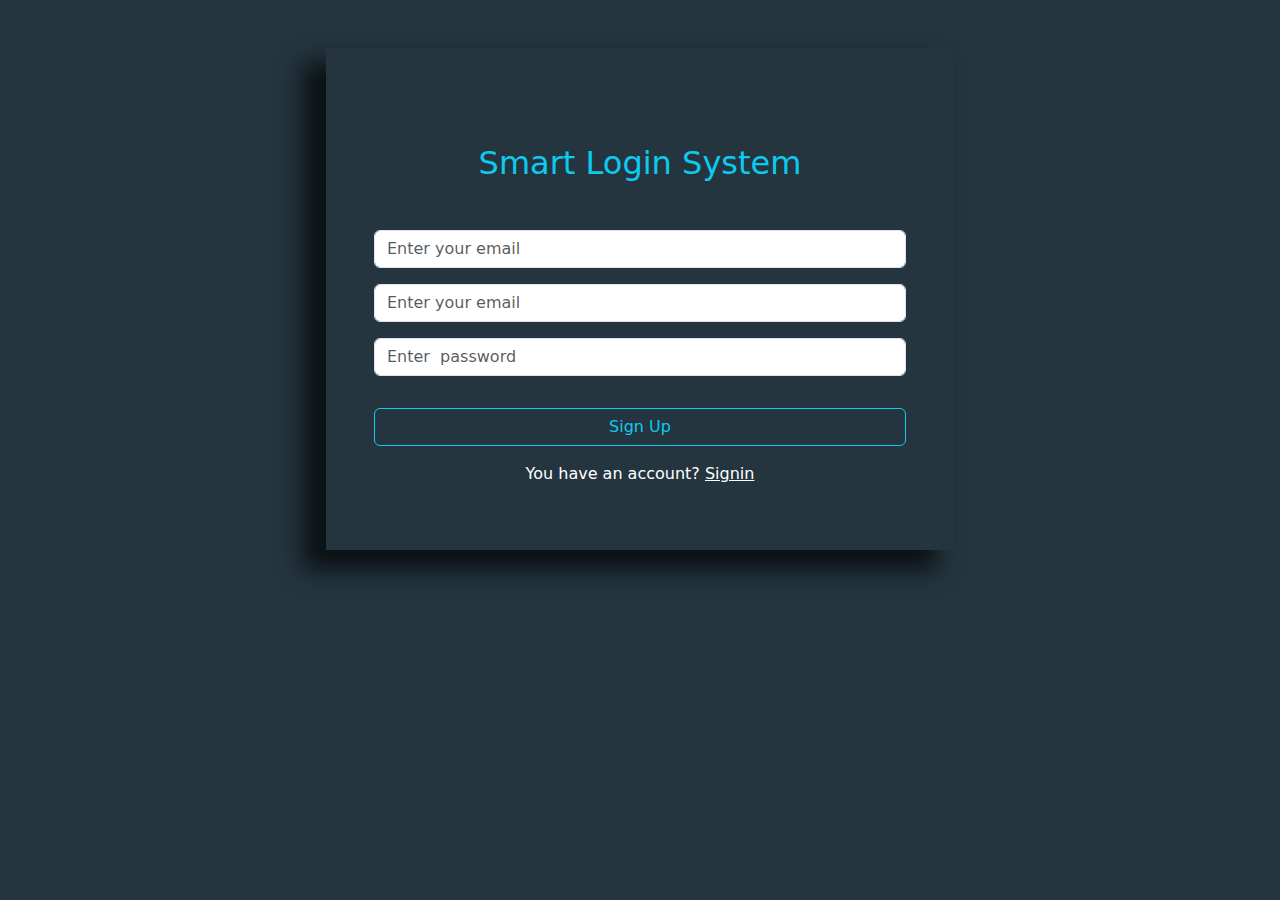
<file: index.html>
<!DOCTYPE html>
<html lang="en">
  <head>
    <meta charset="UTF-8" />
    <meta name="viewport" content="width=device-width, initial-scale=1.0" />
    <title>Document</title>
    <link rel="stylesheet" href="css/main.css" />
    <link rel="stylesheet" href="css/bootstrap.min.css" />
  </head>
  <body>
    <div class="container-fluid d-flex d-flex align-items-start justify-content-center justify-content-center text-center">
      <div class="signin w-50 m-5 p-5">

        <h2 class="text-center m-5 text-info">Smart Login System</h2>

        <input id="signupName" class="form-control my-3" placeholder="Enter your email" type="text">
        <p id="msgsignupName"class="alert alert-danger p-1 small w-100 mt-2 d-none">Invalid Name</p>

        <input id="signupEmail" class="form-control my-3" placeholder="Enter your email" type="email">
        <p id="msgsignupEmail"class="alert alert-danger p-1 small w-100 mt-2 d-none">Invalid Email</p>

        <input id="signupPassword" class="form-control my-3" placeholder="Enter  password" type="password">
        <p id="msgsignupPassword"class="alert alert-danger p-1 small w-100 mt-2 d-none">Invalid password</p>

        <button id="signUp" class="btn btn-outline-info w-100 my-3">Sign Up</button>


        <p class="text-white ">You have an account? <a class="text-white" href="login.html">Signin</a></p>
      </div>

</div>
    <!-- Link to external JavaScript file for functionality -->
    <script src="js/index.js"></script>
  </body>
</html>
</file>
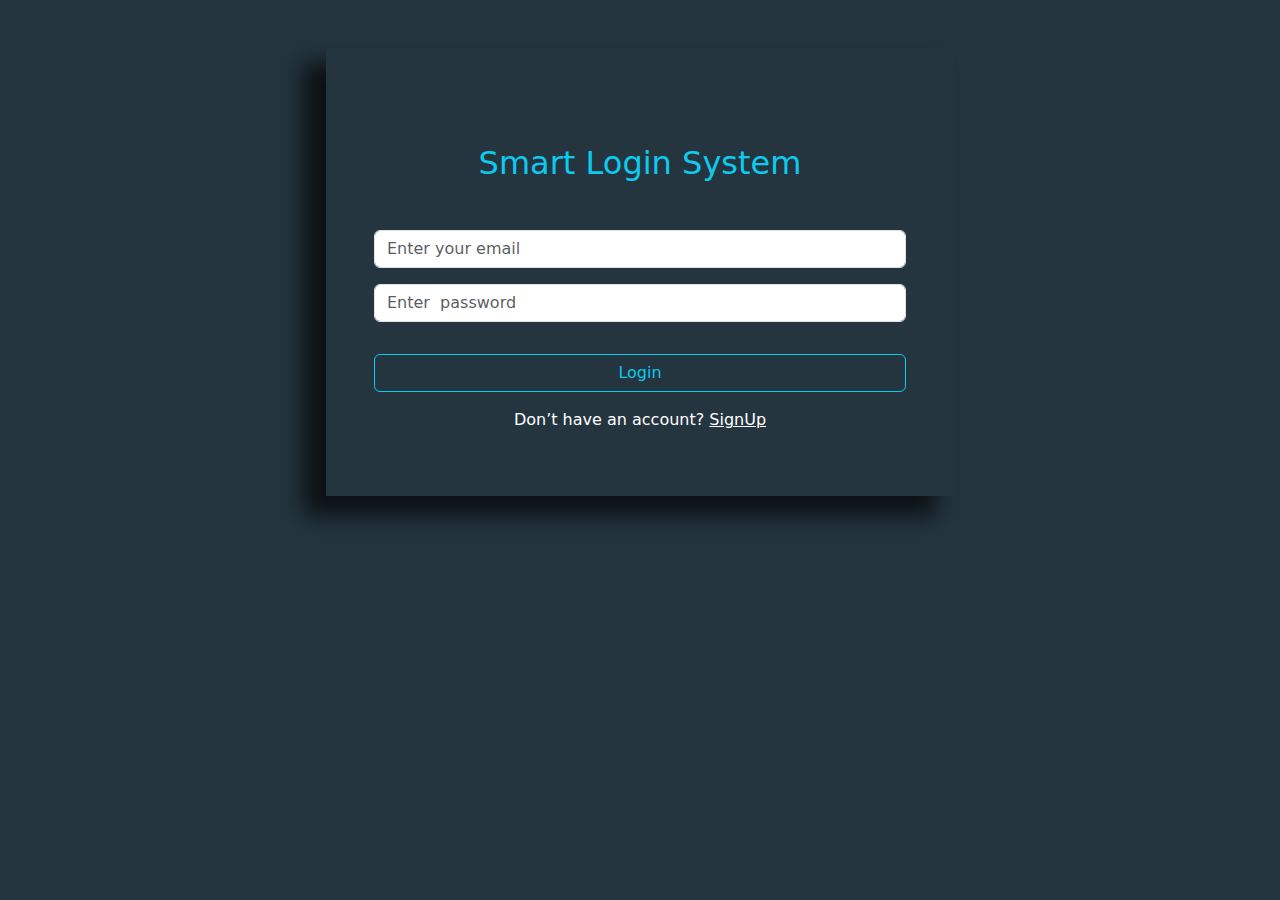
<file: login.html>
<!DOCTYPE html>
<html lang="en">
  <head>
    <meta charset="UTF-8" />
    <meta name="viewport" content="width=device-width, initial-scale=1.0" />
    <title>Document</title>
    <link rel="stylesheet" href="css/login.css" />
    <link rel="stylesheet" href="css/bootstrap.min.css" />
  </head>
  <body>
    <div class="container-fluid d-flex d-flex align-items-start justify-content-center justify-content-center text-center">
      <div class="signin w-50 m-5 p-5">

        <h2 class="text-center m-5 text-info">Smart Login System</h2>

        <input id="loginEmail" class="form-control my-3" placeholder="Enter your email" type="email">
        <p id="msgLoginEmail"class="alert alert-danger p-1 small w-100 mt-2 d-none">Invalid Email</p>

        <input id="loginPassword" class="form-control my-3" placeholder="Enter  password" type="password">
        <p id="msgLoginPassword"class="alert alert-danger p-1 small w-100 mt-2 d-none">Invalid password</p>

        <button id="btnLogin" class="btn btn-outline-info w-100 my-3">Login</button>


        <p class="text-white ">Don’t have an account? <a class="text-white" href="/">SignUp</a></p>
      </div>

</div>
    <!-- Link to external JavaScript file for functionality -->
    <script src="js/login.js"></script>
  </body>
</html>
</file>
<file: css/main.css>
.container-fluid {
  background-color: #24353f;
  height: 100vh;
}

.signin {
  background-color: #24353f;
  -webkit-box-shadow: -20px 17px 22px 3px rgba(0, 0, 0, 0.69);
  -moz-box-shadow: -20px 17px 22px 3px rgba(0, 0, 0, 0.69);
  box-shadow: -20px 17px 22px 3px rgba(0, 0, 0, 0.69);
}
</file>
<file: css/login.css>
.container-fluid {
    background-color: #24353f;
    height: 100vh;
  }
  
  .signin {
    background-color: #24353f;
    -webkit-box-shadow: -20px 17px 22px 3px rgba(0, 0, 0, 0.69);
    -moz-box-shadow: -20px 17px 22px 3px rgba(0, 0, 0, 0.69);
    box-shadow: -20px 17px 22px 3px rgba(0, 0, 0, 0.69);
  }
</file>
